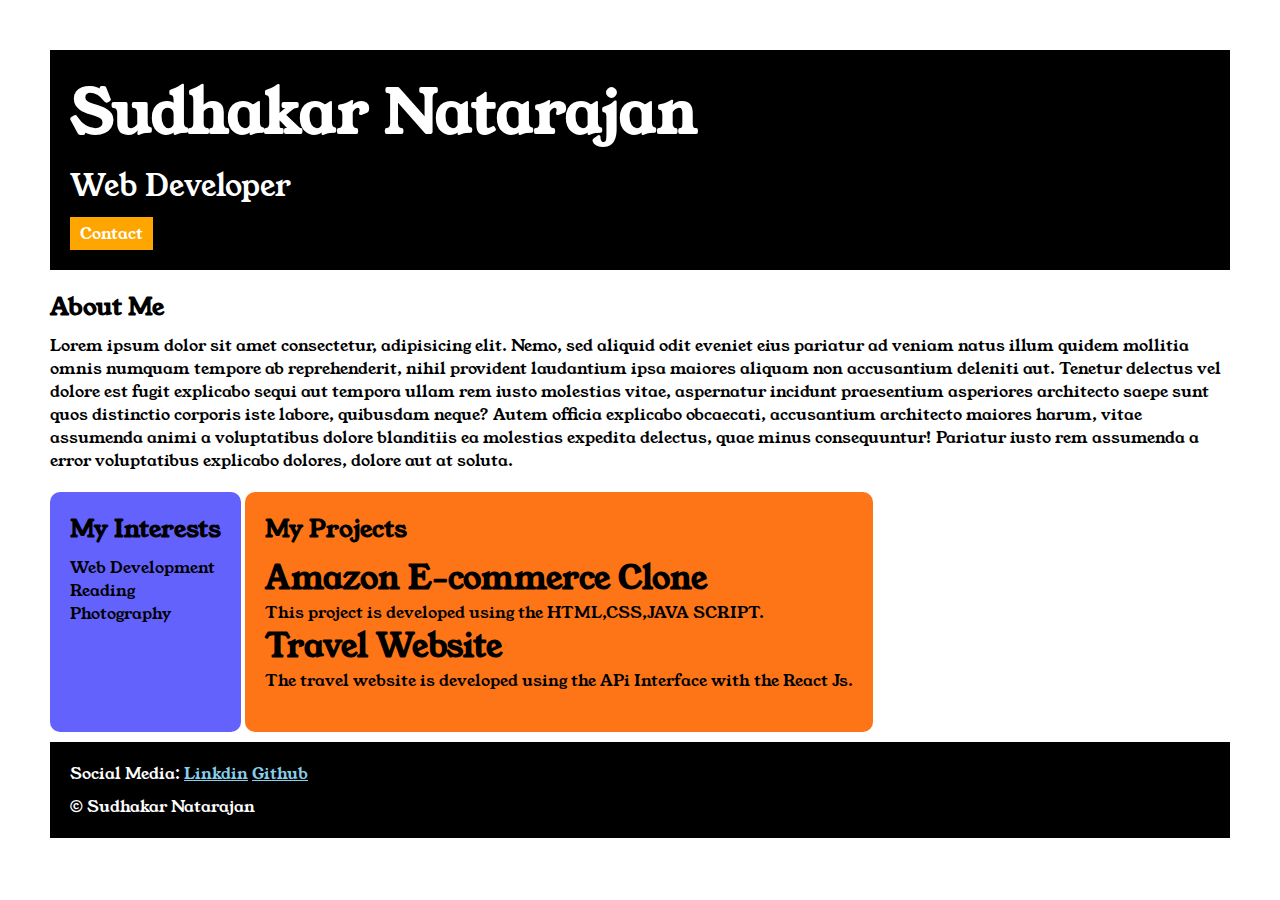
<file: index.html>
<!DOCTYPE html>
<html lang="en">

<head>
    <title>Portfolio</title>
    <link rel="stylesheet" href="style.css">
    <link rel="preconnect" href="https://fonts.googleapis.com">
    <link rel="preconnect" href="https://fonts.gstatic.com" crossorigin>
    <link href="https://fonts.googleapis.com/css2?family=Young+Serif&display=swap" rel="stylesheet">
</head>

<body>
    <div class="container">
        <div class="Section-one">
            <h1 class="Section-one__name">Sudhakar Natarajan</h1>
            <p class="Section-one__role">Web Developer</p>
            <a class="Section-one__contact" href="contact form.html">Contact</a>
        </div>
        <div class="Section-two">
            <h2 class="Section-two__title">About Me</h2>

            <P class="Section-two__desc">Lorem ipsum dolor sit amet consectetur, adipisicing elit. Nemo, sed aliquid
                odit eveniet eius pariatur ad
                veniam
                natus illum quidem mollitia omnis numquam tempore ab reprehenderit, nihil provident laudantium ipsa
                maiores
                aliquam non accusantium deleniti aut. Tenetur delectus vel dolore est fugit explicabo sequi aut tempora
                ullam
                rem iusto molestias vitae, aspernatur incidunt praesentium asperiores architecto saepe sunt quos
                distinctio
                corporis iste labore, quibusdam neque? Autem officia explicabo obcaecati, accusantium architecto maiores
                harum,
                vitae assumenda animi a voluptatibus dolore blanditiis ea molestias expedita delectus, quae minus
                consequuntur!
                Pariatur iusto rem assumenda a error voluptatibus explicabo dolores, dolore aut at soluta.</P>
        </div>
        <div class="Section-three">
            <h2 class="Section-three__title">My Interests</h2>
            <ul class="Section-three__desc">
                <li>Web Development</li>
                <li>Reading</li>
                <li>Photography</li>
            </ul>
        </div>

        <div class="Section-four">
            <h2 class="Section-four__title">My Projects</h2>
            <ul class="Section-four__desc">
                <li>
                    <h1>Amazon E-commerce Clone</h1>
                    <p>This project is developed using the HTML,CSS,JAVA SCRIPT.</p>
                </li>
                <li>
                    <h1>Travel Website</h1>
                    <p>The travel website is developed using the APi Interface with the React Js.</p>
                </li>
            </ul>
        </div>
        <div class="Section-five">
            <p class="Section-five__title">Social Media:
                <a href="https://www.linkedin.com/feed/?trk=guest_homepage-basic_google-one-tap-submit"
                    target="_blank">Linkdin</a>
                <a href="https://github.com/login/device?skip_account_picker=true" target="_blank">Github</a>
            </p>

            <p class="Section-five__desc">&copy Sudhakar Natarajan</p>
        </div>
    </div>

</body>

</html>
</file>
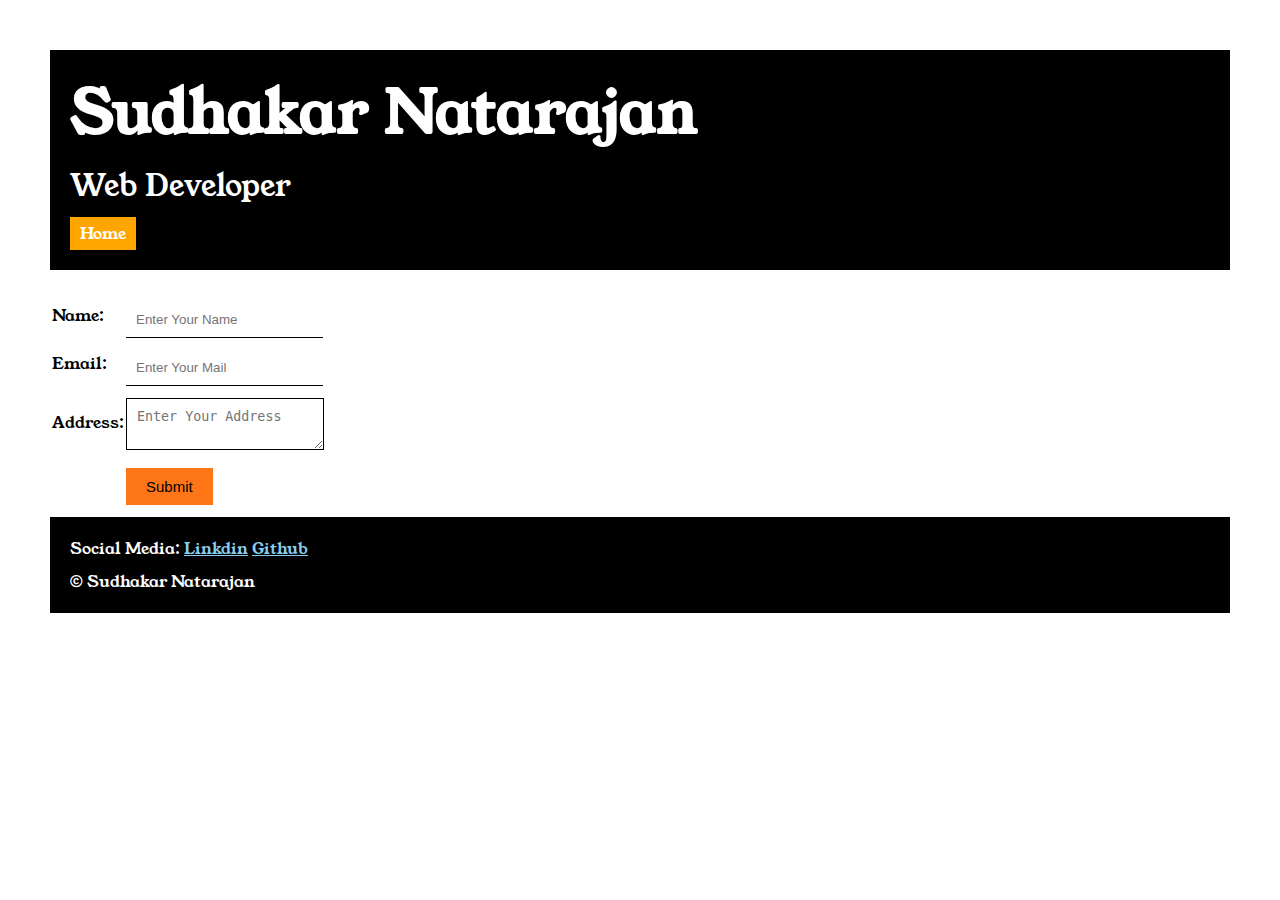
<file: contact form.html>
<!DOCTYPE html>
<html lang="en">

<head>
    <meta charset="UTF-8">
    <meta name="viewport" content="width=device-width, initial-scale=1.0">
    <title>Contact</title>
    <link rel="stylesheet" href="style.css">
    <link rel="preconnect" href="https://fonts.googleapis.com">
    <link rel="preconnect" href="https://fonts.gstatic.com" crossorigin>
    <link href="https://fonts.googleapis.com/css2?family=Young+Serif&display=swap" rel="stylesheet">
</head>

<body>
    <div class="container">
        <div class="Section-one">
            <h1 class="Section-one__name">Sudhakar Natarajan</h1>
            <p class="Section-one__role">Web Developer</p>
            <a class="Section-one__contact" href="index.html">Home</a>
        </div>
        <div class="Contact-form">
            <form>
                <table>
                    <tr>
                        <td>Name:</td>
                        <td><input type="text" placeholder="Enter Your Name" class="Contact-form__input"></td>
                    </tr>
                    <tr>
                        <td>Email:</td>
                        <td><input type="email" placeholder="Enter Your Mail" class="Contact-form__input"></td>
                    </tr>
                    <tr>
                        <td>Address:</td>
                        <td>
                            <textarea placeholder="Enter Your Address" class="Contact-form__textarea"></textarea>
                        </td>
                    </tr>
                    <tr>
                        <td></td>
                        <td><input type="submit" class="Contact-form__submit"></td>
                    </tr>
                </table>
            </form>
        </div>

        <div class="Section-five">
            <p class="Section-five__title">Social Media:
                <a href="https://www.linkedin.com/feed/?trk=guest_homepage-basic_google-one-tap-submit"
                    target="_blank">Linkdin</a>
                <a href="https://github.com/login/device?skip_account_picker=true" target="_blank">Github</a>
            </p>

            <p class="Section-five__desc">&copy Sudhakar Natarajan</p>
        </div>

</body>

</html>
</file>
<file: style.css>
* {
    padding: 0;
    margin: 0;
}

body {
    font-family: "Young Serif", serif;
}

.container {
    padding: 50px;
}

.Section-one {
    background-color: black;
    color: white;
    padding: 20px;
}

.Section-one__contact {
    background-color: orange;
    color: white;
    padding-left: 10px;
    padding-right: 10px;
    padding-top: 5px;
    padding-bottom: 5px;
    text-decoration: none;
    display: inline-block;
    margin-top: 10px;
}

.Section-one__name {
    font-size: 60px;

}

.Section-one__role {
    font-size: 30px;
    margin-top: 10px;
}

.Section-two,
.Section-three,
.section-four,
.section-five {
    margin-top: 20px;
}

.Section-two__desc,
.Section-three__desc,
.Section-four__desc,
.Section-five__desc {
    margin-top: 10px;
}

.Section-five {
    background-color: black;
    color: white;
    padding: 20px;
    margin-top: 10px;
}

.Section-five__title a {
    color: skyblue;
}

.Section-three li,
.Section-four li {
    list-style: none;

}

.Section-three {
    background-color: #6462fd;
    color: black;
    padding: 20px;
    height: 200px;
    display: inline-block;
    border-radius: 10px;
    vertical-align: top;

}

.Section-four {
    background-color: #fe7517;
    color: black;
    padding: 20px;
    height: 200px;
    display: inline-block;
    border-radius: 10px;
    vertical-align: top;
    margin-top: 20px;
}
.Contact-form{
    margin-top: 20px;
}
.Contact-form__input,.Contact-form__textarea,.Contact-form__submit{
    margin-top: 10px;
}
.Contact-form__input{
    padding: 10px;
    border: none;
    border-bottom: solid black 1px;
}
.Contact-form__textarea{
    padding: 10px;
    border: none;
    border: solid black 1px;
}
.Contact-form__submit{
    background-color: #fe7517;
    color: black;
    border: none;
    padding-bottom: 10px;
    padding-top: 10px;
    padding-left: 20px;
    padding-right: 20px;
    font-size: 15px;
}
</file>
